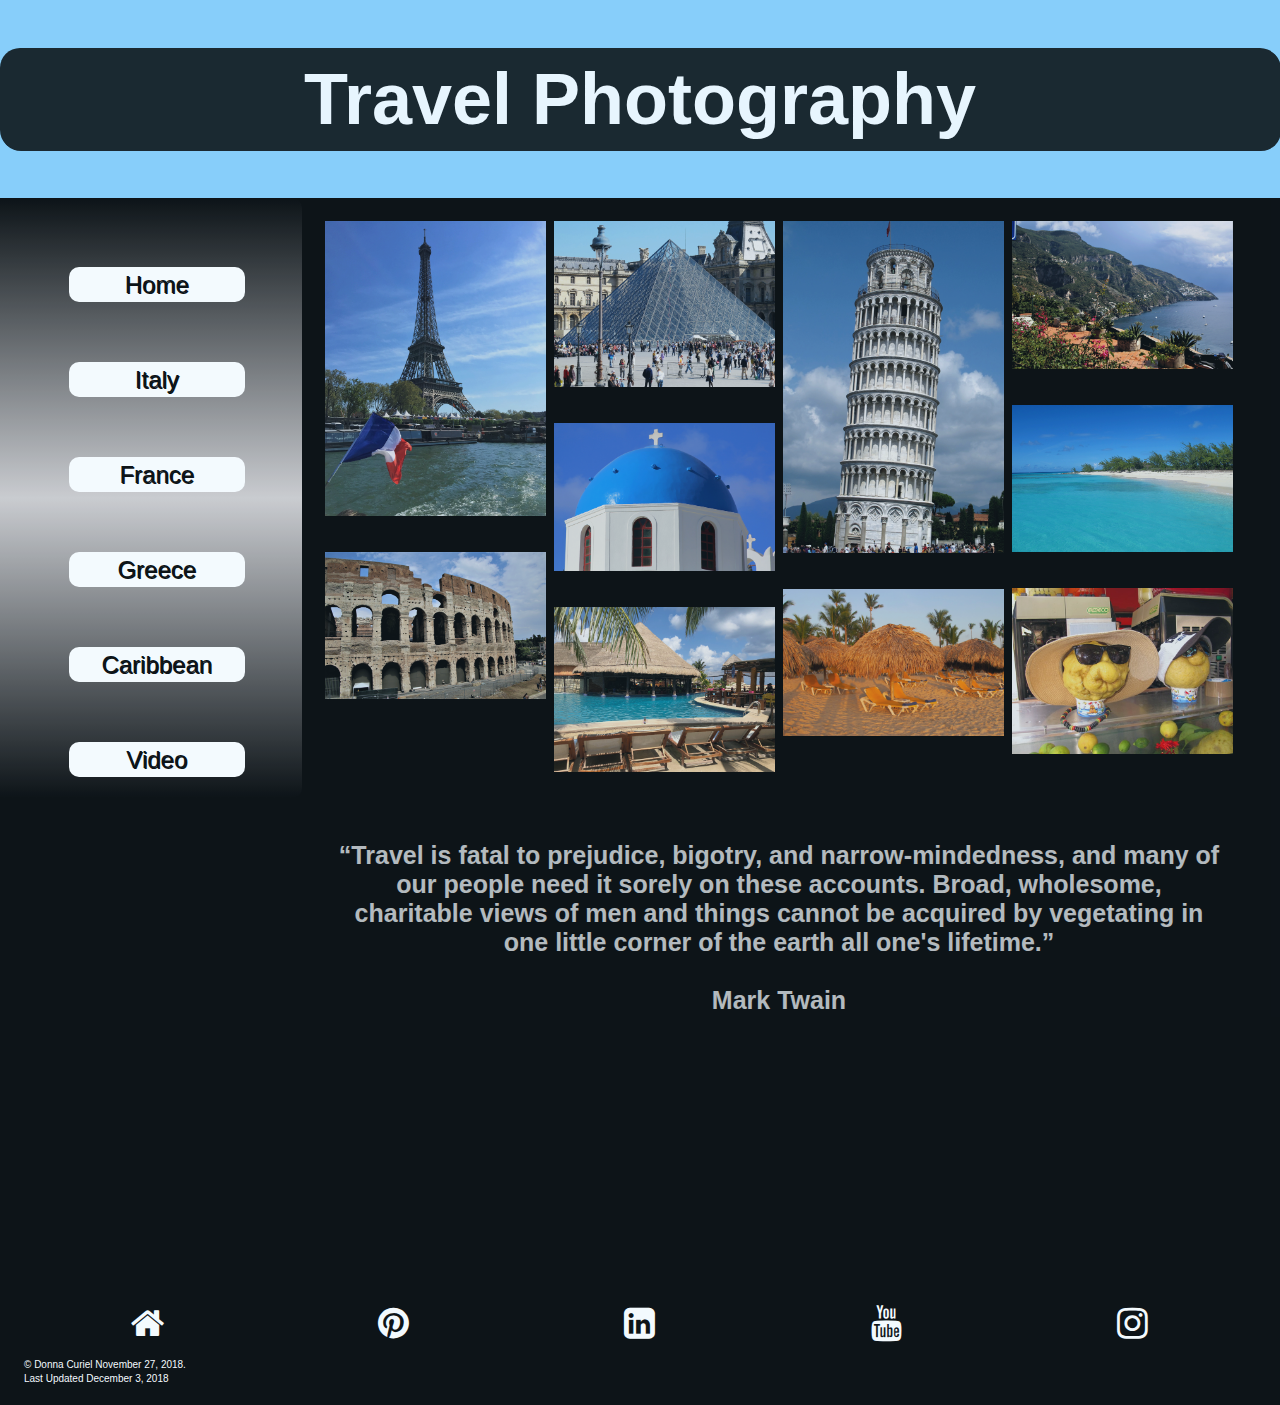
<file: Final Project CIT 180/index.html>
<!DOCTYPE html>
<html>
<head> 
<link href="https://fonts.googleapis.com/css?family=Arima+Madurai" rel="stylesheet">
<meta charset="utf-8">
<title>Donna Curiel Stock Photographer</title>
<meta name="description" content="Professional photographer, Donna Curiel showcases her photography she submits to Adobe Stock Images" />
<meta name="keywords" content="Stock Photography, 'Getty's Images', 'Adobe Stock Photography', 'Donna Curiel's Photography',Northern Michigan College Photography and Web Design Student/>
<meta name="viewport" content="width=device-width, initial-scale=1.0">

<link rel="stylesheet" href="css/myprint.css" media="print"/>
<link rel="stylesheet" href="css/myscreen.css" media="all"/>
<link rel="stylesheet" href="https://cdnjs.cloudflare.com/ajax/libs/font-awesome/4.7.0/css/font-awesome.min.css">
<style>
		* {
				box-sizing: border-box;
		}
		
		body {
				margin: 0;
				font-family: Arial, Helvetica, sans-serif;
		}
		
		.header {
				text-align: center;
				padding: 32px;
		}
		
		.row {
				display: -ms-flexbox; 
				display: flex;
				-ms-flex-wrap: wrap; 
				flex-wrap: wrap;
				padding: 0 4px;
		}
		
	
		.column {
				-ms-flex: 50%; 
				flex: 50%;
				padding: 0 4px;
		}
		
		.column img {
				margin-top: 8px;
				vertical-align: middle;
		}
		</style>
</head>

<body>
		<header>
		 <h1>Travel Photography</h1>
		</header>
		<section class="row">
		 <nav class="col-3 col-m-3">
			<ul>
			<li><a href="index.html">Home</a></li>
			<li><a href="Italy.html">Italy</a></li>
			<li><a href="France.html">France</a></li>
			<li><a href="Greece.html">Greece</a></li>
			<li><a href="Caribbean.html">Caribbean</a></li>
			<li><a href="video.html">Video</a></li>
			</ul>
			
		</nav>
	
		<section  class="col-9 col-m-9"> 
					
					<!-- Photo Grid -->
					<div class="row"> 
						<div class="column">
							<img src="media/France1.jpg" style="width:100%" alt="Image of France"/> >
							<img src="media/Italy1.jpg" style="width:100%" alt="Image of Italy"/>>
							
							
							
						
						</div>
						<div class="column">
							<img src="media/France2.jpg" style="width:100%" alt="Image of France"/>>
							<img src="media/Greece2.jpg" style="width:100%" alt="Image of Greece"/>/>
							<img src="media/Caribbean1111.jpg" style="width:100%" alt="Image of Caribbean"/>>
							
						
						</div>  
						<div class="column">
							<img src="media/Italy2.jpg" style="width:100%" alt="Image of Italy"/>>
							<img src="media/Caribbean3.jpg" style="width:100%" alt="Image of Caribbean"/>>
							
					
						</div>
						<div class="column">
							<img src="media/Italy4.jpg" style="width:100%" alt="Image of Italy"/>>
							<img src="media/Caribbean4.jpg" style="width:100%" alt="Image of Caribbean"/>>
							<img src="media/Italy5.jpg" style="width:100%" alt="Image of Italy"/>>
						
						</div>
					</div>
					<script>
							// Get the elements with class="column"
							var elements = document.getElementsByClassName("column");
							
							// Declare a loop variable
							var i;
							
							// Full-width images
							function one() {
									for (i = 0; i < elements.length; i++) {
											elements[i].style.msFlex = "100%";  
											elements[i].style.flex = "100%";
									}
							}
							
							// Two images side by side
							function two() {
									for (i = 0; i < elements.length; i++) {
											elements[i].style.msFlex = "50%";  
											elements[i].style.flex = "50%";
									}
							}
							
							// Four images side by side
							function four() {
									for (i = 0; i < elements.length; i++) {
											elements[i].style.msFlex = "25%";  
											elements[i].style.flex = "25%";
									}
							}
						
							</script>
					<div>
						<h2>“Travel is fatal to prejudice, bigotry, and narrow-mindedness, and many of our people need it sorely on these accounts. Broad, wholesome, charitable views of men and things cannot be acquired by vegetating in one little corner of the earth all one's lifetime.” 
							<br>
							<br>
							Mark Twain
						</h2>
					</div>
			
		</section>	
	
		

<footer style="background-color: black; color: white; ;width: 100%; padding: 10px; align-content: initial;">
	<div class="icon-bar">
		<a href="http://sunburstcompany.com/"><i class="fa fa-home"></i></a>
		<a href="https://www.pinterest.com/curiel1999/"><i class="fa fa-pinterest"></i></a> 
		<a href="https://www.linkedin.com/in/curiel1999"><i class="fa fa-linkedin-square"></i></a> 
		<a href="https://www.youtube.com/"><i class="fa fa-youtube"></i></a>
		<a href="https://www.instagram.com/sunburst_company/"><i class="fa fa-instagram"></i></a>
<small>&copy; Donna Curiel November 27, 2018. <br/>
Last Updated December 3, 2018</small>
</div>
</footer>
</body>
</html>
</file>
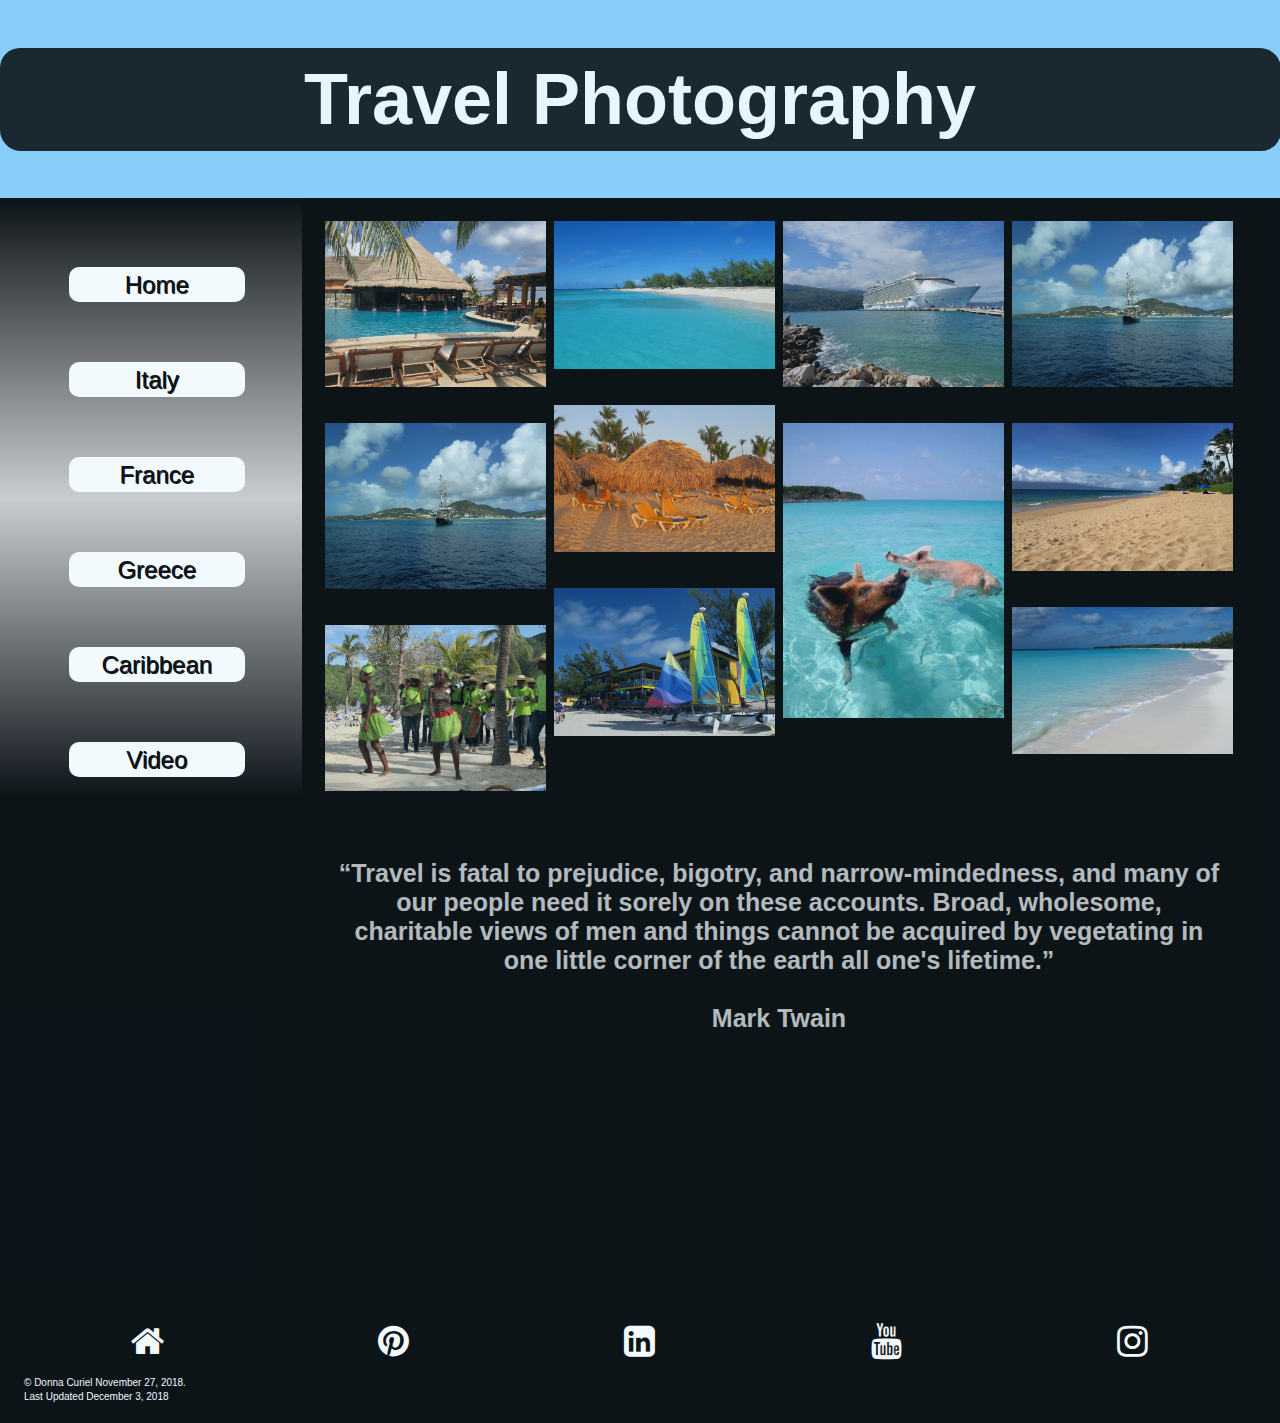
<file: Final Project CIT 180/Caribbean.html>
<!DOCTYPE html>
<html>
<head> 
<link href="https://fonts.googleapis.com/css?family=Arima+Madurai" rel="stylesheet">
<meta charset="utf-8">
<title>Donna Curiel Stock Photographer</title>
<meta name="description" content="Professional photographer, Donna Curiel showcases her photography she submits to Adobe Stock Images" />
<meta name="keywords" content="Stock Photography, 'Getty's Images', 'Adobe Stock Photography', 'Donna Curiel's Photography',Northern Michigan College Photography and Web Design Student/>
<meta name="viewport" content="width=device-width, initial-scale=1.0">

<link rel="stylesheet" href="css/myprint.css" media="print"/>
<link rel="stylesheet" href="css/myscreen.css" media="all"/>
<link rel="stylesheet" href="https://cdnjs.cloudflare.com/ajax/libs/font-awesome/4.7.0/css/font-awesome.min.css">
<style>
		* {
				box-sizing: border-box;
		}
		
		body {
				margin: 0;
				font-family: Arial, Helvetica, sans-serif;
		}
		
		.header {
				text-align: center;
				padding: 32px;
		}
		
		.row {
				display: -ms-flexbox; 
				display: flex;
				-ms-flex-wrap: wrap; 
				flex-wrap: wrap;
				padding: 0 4px;
		}
		
	
		.column {
				-ms-flex: 50%; 
				flex: 50%;
				padding: 0 4px;
		}
		
		.column img {
				margin-top: 8px;
				vertical-align: middle;
		}
		</style>
</head>

<body>
		<header>
		 <h1>Travel Photography</h1>
		</header>
		<section class="row">
		 <nav class="col-3 col-m-3">
			<ul>
			<li><a href="index.html">Home</a></li>
			<li><a href="Italy.html">Italy</a></li>
			<li><a href="France.html">France</a></li>
			<li><a href="Greece.html">Greece</a></li>
			<li><a href="Caribbean.html">Caribbean</a></li>
			<li><a href="video.html">Video</a></li>
			</ul>
			
		</nav>
	
		<section  class="col-9 col-m-9"> 
					
					<!-- Photo Grid -->
					<div class="row"> 
						<div class="column">	
							<img src="media/Caribbean1111.jpg" style="width:100%" alt="Image of the Caribbean"/>>
							<img src="media/Caribbean5000.jpg" style="width:100%" alt="Image of the Caribbean"/>>
							<img src="media/Caribbean400.jpg" style="width:100%" alt="Image of the Caribbean"/>>		
						</div>

						<div class="column">
							<img src="media/Caribbean500.jpg" style="width:100%" alt="Image of the Caribbean"/>>
							<img src="media/Caribbean6000.jpg" style="width:100%" alt="Image of the Caribbean"/>>
							<img src="media/Caribbean3000.jpg" style="width:100%" alt="Image of the Caribbean"/>>
						</div>  

						<div class="column">		
							<img src="media/Caribbean1111111.jpg" style="width:100%" alt="Image of the Caribbean"/>>
							<img src="media/Caribbean300.JPG" style="width:100%" alt="Image of the Caribbean"/>>
						</div>

						<div class="column">
							<img src="media/Caribbean5000.jpg" style="width:100%" alt="Image of the Caribbean"/>>
							<img src="media/Caribbean8000.jpg" style="width:100%" alt="Image of the Caribbean"/>>
							<img src="media/Caribbean4000.jpg" style="width:100%" alt="Image of the Caribbean"/>>
						</div>
					</div>
					<script>
							// Get the elements with class="column"
							var elements = document.getElementsByClassName("column");
							
							// Declare a loop variable
							var i;
							
							// Full-width images
							function one() {
									for (i = 0; i < elements.length; i++) {
											elements[i].style.msFlex = "100%";  
											elements[i].style.flex = "100%";
									}
							}
							
							// Two images side by side
							function two() {
									for (i = 0; i < elements.length; i++) {
											elements[i].style.msFlex = "50%";  
											elements[i].style.flex = "50%";
									}
							}
							
							// Four images side by side
							function four() {
									for (i = 0; i < elements.length; i++) {
											elements[i].style.msFlex = "25%";  
											elements[i].style.flex = "25%";
									}
							}
						
							</script>
							<div>
									<h2>“Travel is fatal to prejudice, bigotry, and narrow-mindedness, and many of our people need it sorely on these accounts. Broad, wholesome, charitable views of men and things cannot be acquired by vegetating in one little corner of the earth all one's lifetime.” 
										<br>
										<br>
										Mark Twain
									</h2>
								</div>
		</section>	
	
		

<footer style="background-color: black; color: white; ;width: 100%; padding: 10px; align-content: initial;">
	<div class="icon-bar">
		<a href="http://sunburstcompany.com/"><i class="fa fa-home"></i></a>
		<a href="https://www.pinterest.com/curiel1999/"><i class="fa fa-pinterest"></i></a> 
		<a href="https://www.linkedin.com/in/curiel1999"><i class="fa fa-linkedin-square"></i></a> 
		<a href="https://www.youtube.com/"><i class="fa fa-youtube"></i></a>
		<a href="https://www.instagram.com/sunburst_company/"><i class="fa fa-instagram"></i></a>
<small>&copy; Donna Curiel November 27, 2018. <br/>
Last Updated December 3, 2018</small>
</div>
</footer>
</body>
</html>
</file>
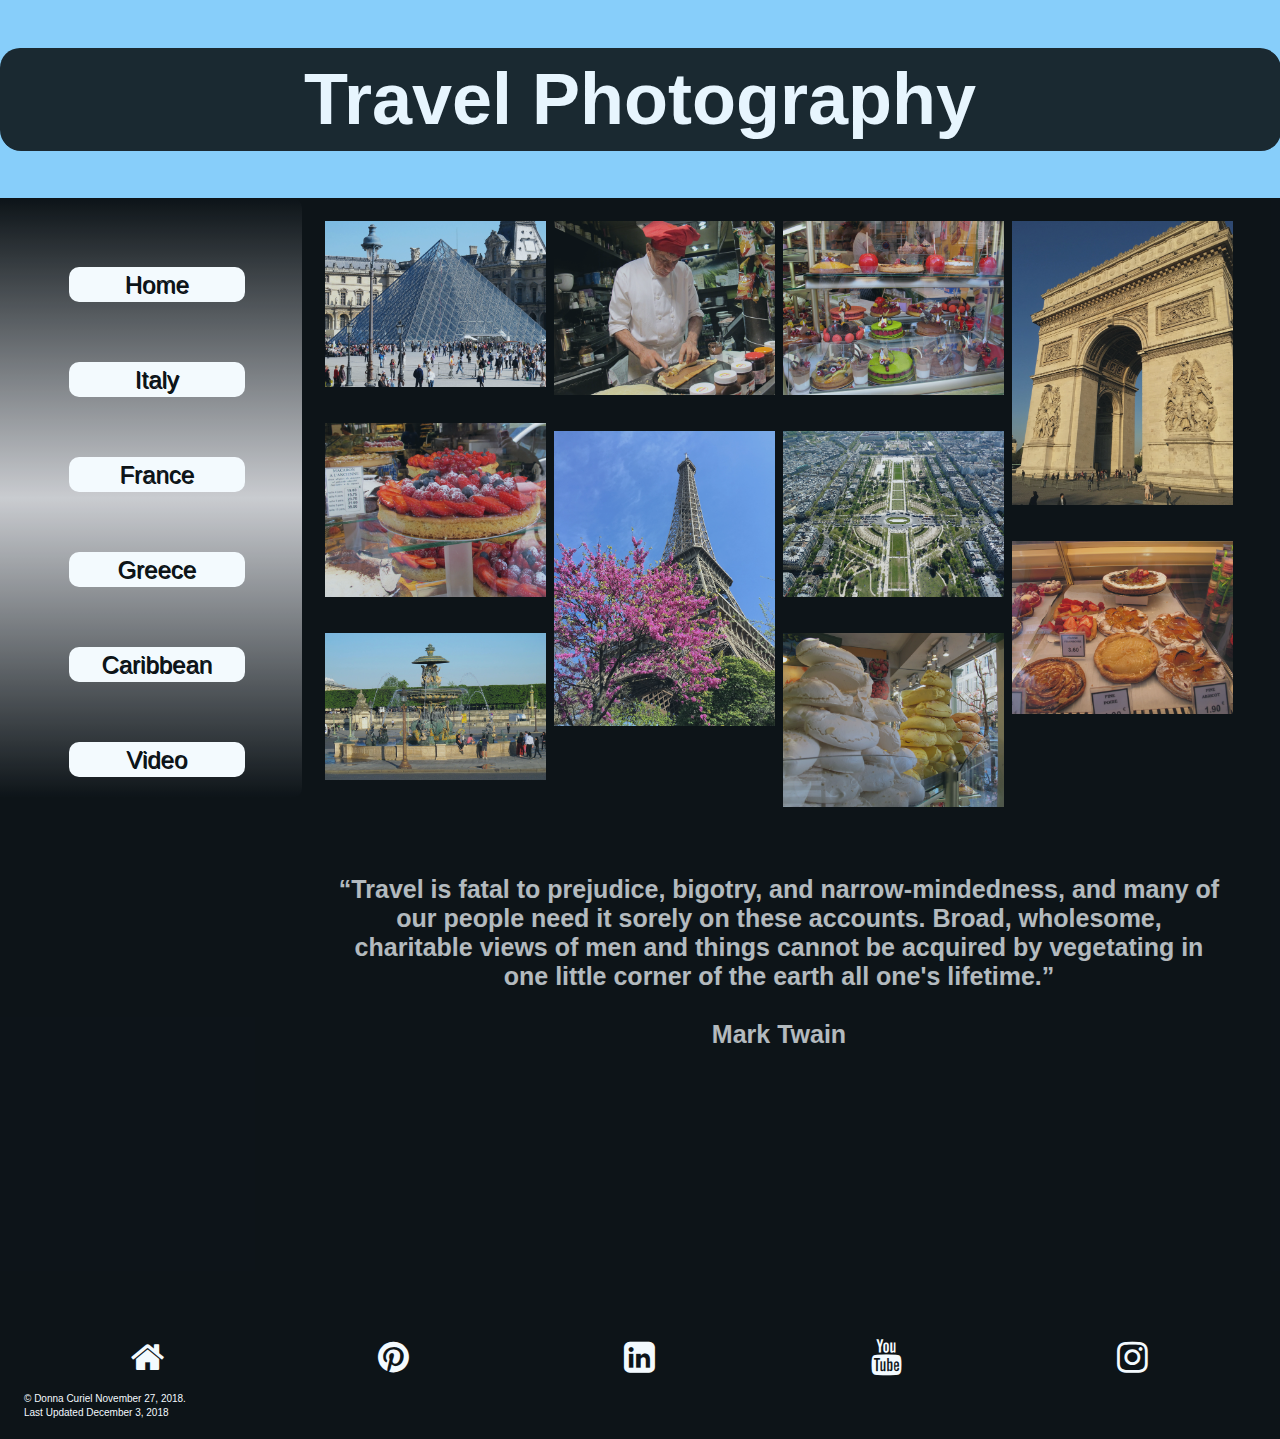
<file: Final Project CIT 180/France.html>
<!DOCTYPE html>
<html>
<head> 
<link href="https://fonts.googleapis.com/css?family=Arima+Madurai" rel="stylesheet">
<meta charset="utf-8">
<title>Donna Curiel Stock Photographer</title>
<meta name="description" content="Professional photographer, Donna Curiel showcases her photography she submits to Adobe Stock Images" />
<meta name="keywords" content="Stock Photography, 'Getty's Images', 'Adobe Stock Photography', 'Donna Curiel's Photography',Northern Michigan College Photography and Web Design Student/>
<meta name="viewport" content="width=device-width, initial-scale=1.0">

<link rel="stylesheet" href="css/myprint.css" media="print"/>
<link rel="stylesheet" href="css/myscreen.css" media="all"/>
<link rel="stylesheet" href="https://cdnjs.cloudflare.com/ajax/libs/font-awesome/4.7.0/css/font-awesome.min.css">
<style>
		* {
				box-sizing: border-box;
		}
		
		body {
				margin: 0;
				font-family: Arial, Helvetica, sans-serif;
		}
		
		.header {
				text-align: center;
				padding: 32px;
		}
		
		.row {
				display: -ms-flexbox; 
				display: flex;
				-ms-flex-wrap: wrap; 
				flex-wrap: wrap;
				padding: 0 4px;
		}
		
	
		.column {
				-ms-flex: 50%; 
				flex: 50%;
				padding: 0 4px;
		}
		
		.column img {
				margin-top: 8px;
				vertical-align: middle;
		}
		</style>
</head>

<body>
		<header>
		 <h1>Travel Photography</h1>
		</header>
		<section class="row">
		 <nav class="col-3 col-m-3">
			<ul>
			<li><a href="index.html">Home</a></li>
			<li><a href="Italy.html">Italy</a></li>
			<li><a href="France.html">France</a></li>
			<li><a href="Greece.html">Greece</a></li>
			<li><a href="Caribbean.html">Caribbean</a></li>
			<li><a href="video.html">Video</a></li>
			</ul>
			
		</nav>
	
		<section  class="col-9 col-m-9"> 
					
					<!-- Photo Grid -->
					<div class="row"> 
						<div class="column">
							<img src="media/France200.jpg" style="width:100%" alt="Image of France"/>>							
							<img src="media/France10000.jpg" style="width:100%" alt="Image of France"/>>
							<img src="media/France400.jpg" style="width:100%" alt="Image of France"/>>
						
						
						</div>
						<div class="column">
							<img src="media/France80000.jpg" style="width:100%" alt="Image of France"/>>
							<img src="media/France7000.jpg" style="width:100%" alt="Image of France"/>>
													
					
						</div>  
						<div class="column">
							<img src="media/France70000.jpg" style="width:100%" alt="Image of France"/>>
							<img src="media/France700.jpg" style="width:100%" alt="Image of France"/>>
							<img src="media/France50000.jpg" style="width:100%" alt="Image of France"/>>
													
					
						</div>
						<div class="column">
							<img src="media/France6000.jpg" style="width:100%" alt="Image of France"/>>
							<img src="media/France100000.jpg" style="width:100%" alt="Image of France"/>>
						
						
						</div>
					</div>
					<script>
							// Get the elements with class="column"
							var elements = document.getElementsByClassName("column");
							
							// Declare a loop variable
							var i;
							
							// Full-width images
							function one() {
									for (i = 0; i < elements.length; i++) {
											elements[i].style.msFlex = "100%";  
											elements[i].style.flex = "100%";
									}
							}
							
							// Two images side by side
							function two() {
									for (i = 0; i < elements.length; i++) {
											elements[i].style.msFlex = "50%";  
											elements[i].style.flex = "50%";
									}
							}
							
							// Four images side by side
							function four() {
									for (i = 0; i < elements.length; i++) {
											elements[i].style.msFlex = "25%";  
											elements[i].style.flex = "25%";
									}
							}
						
							</script>
							<div>
									<h2>“Travel is fatal to prejudice, bigotry, and narrow-mindedness, and many of our people need it sorely on these accounts. Broad, wholesome, charitable views of men and things cannot be acquired by vegetating in one little corner of the earth all one's lifetime.” 
										<br>
										<br>
										Mark Twain
									</h2>
								</div>
		</section>	
	
		

<footer style="background-color: black; color: white; ;width: 100%; padding: 10px; align-content: initial;">
	<div class="icon-bar">
		<a href="http://sunburstcompany.com/"><i class="fa fa-home"></i></a>
		<a href="https://www.pinterest.com/curiel1999/"><i class="fa fa-pinterest"></i></a> 
		<a href="https://www.linkedin.com/in/curiel1999"><i class="fa fa-linkedin-square"></i></a> 
		<a href="https://www.youtube.com/"><i class="fa fa-youtube"></i></a>
		<a href="https://www.instagram.com/sunburst_company/"><i class="fa fa-instagram"></i></a>
<small>&copy; Donna Curiel November 27, 2018. <br/>
Last Updated December 3, 2018</small>
</div>
</footer>
</body>
</html>
</file>
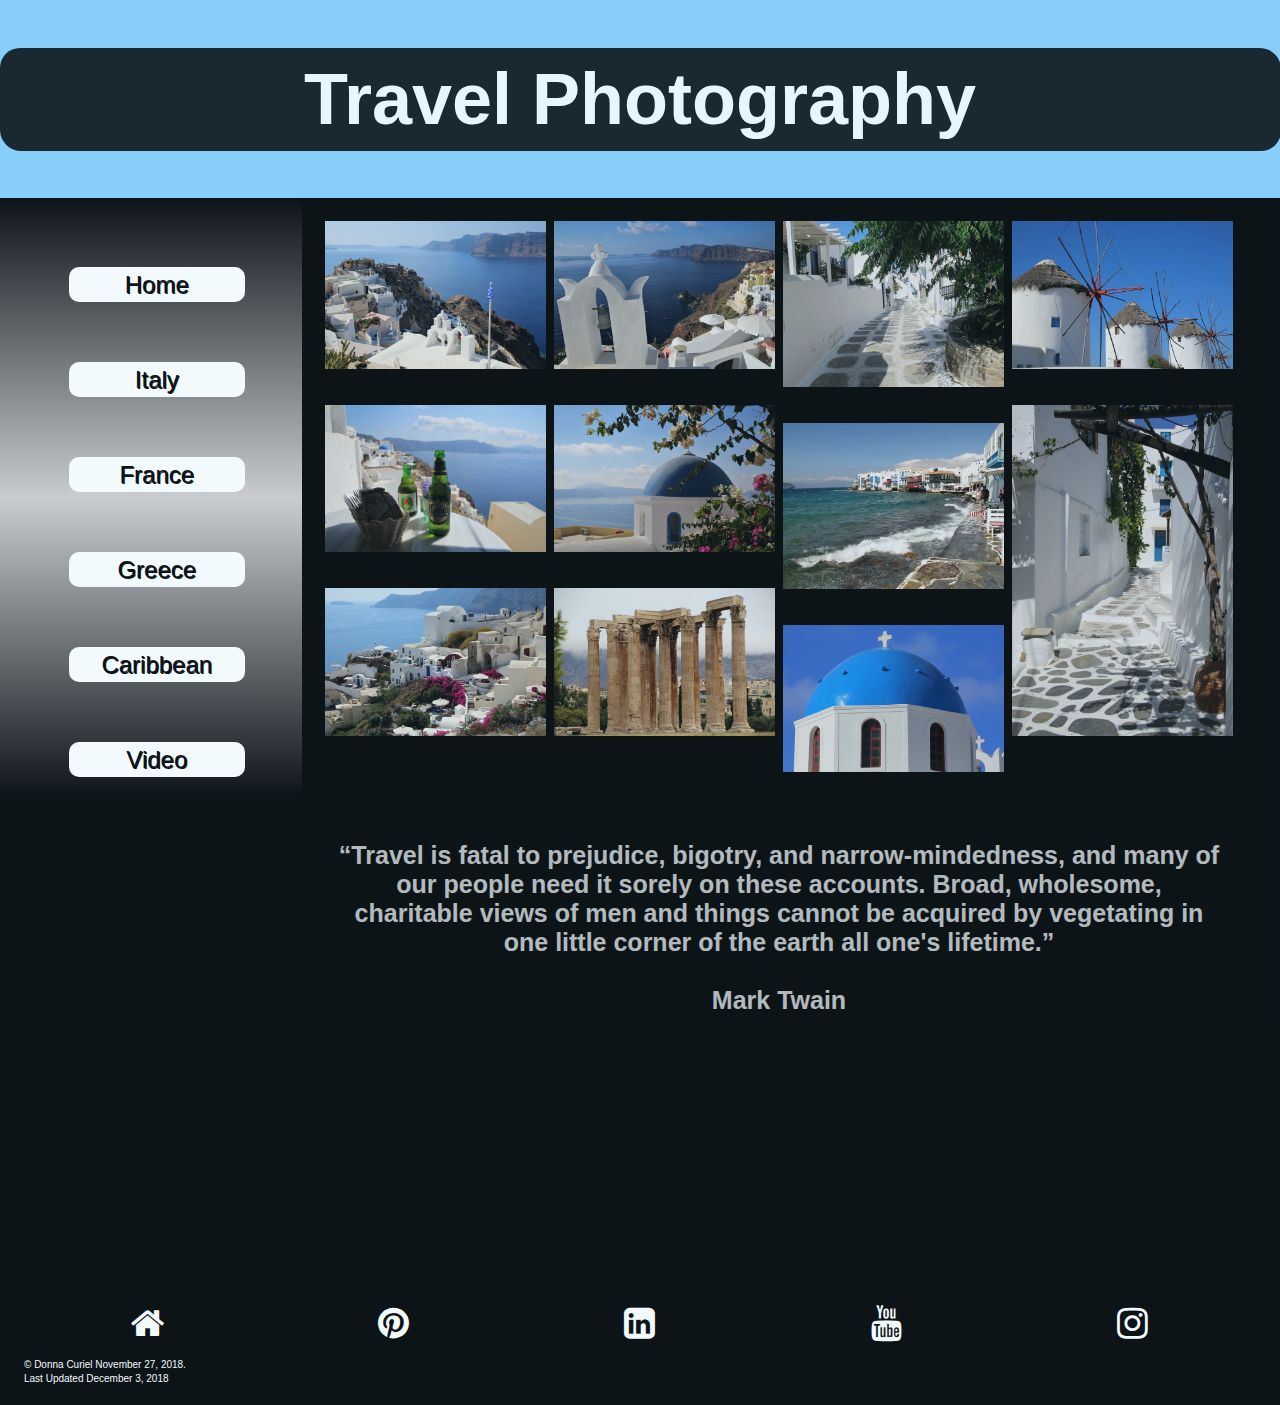
<file: Final Project CIT 180/Greece.html>
<!DOCTYPE html>
<html>
<head> 
<link href="https://fonts.googleapis.com/css?family=Arima+Madurai" rel="stylesheet">
<meta charset="utf-8">
<title>Donna Curiel Stock Photographer</title>
<meta name="description" content="Professional photographer, Donna Curiel showcases her photography she submits to Adobe Stock Images" />
<meta name="keywords" content="Stock Photography, 'Getty's Images', 'Adobe Stock Photography', 'Donna Curiel's Photography',Northern Michigan College Photography and Web Design Student/>
<meta name="viewport" content="width=device-width, initial-scale=1.0">

<link rel="stylesheet" href="css/myprint.css" media="print"/>
<link rel="stylesheet" href="css/myscreen.css" media="all"/>
<link rel="stylesheet" href="https://cdnjs.cloudflare.com/ajax/libs/font-awesome/4.7.0/css/font-awesome.min.css">
<style>
		* {
				box-sizing: border-box;
		}
		
		body {
				margin: 0;
				font-family: Arial, Helvetica, sans-serif;
		}
		
		.header {
				text-align: center;
				padding: 32px;
		}
		
		.row {
				display: -ms-flexbox; 
				display: flex;
				-ms-flex-wrap: wrap; 
				flex-wrap: wrap;
				padding: 0 4px;
		}
		
	
		.column {
				-ms-flex: 50%; 
				flex: 50%;
				padding: 0 4px;
		}
		
		.column img {
				margin-top: 8px;
				vertical-align: middle;
		}
		</style>
</head>

<body>
		<header>
		 <h1>Travel Photography</h1>
		</header>
		<section class="row">
		 <nav class="col-3 col-m-3">
			<ul>
			<li><a href="index.html">Home</a></li>
			<li><a href="Italy.html">Italy</a></li>
			<li><a href="France.html">France</a></li>
			<li><a href="Greece.html">Greece</a></li>
			<li><a href="Caribbean.html">Caribbean</a></li>
			<li><a href="video.html">Video</a></li>
			</ul>
			
		</nav>
	
		<section  class="col-9 col-m-9"> 
					
					<!-- Photo Grid -->
					<div class="row"> 
						<div class="column">
							<img src="media/Greece100.jpg" style="width:100%" alt="Image of Greece"/>>
							<img src="media/Greece200.jpg" style="width:100%" alt="Image of Greece"/>>
							<img src="media/Greece300.jpg" style="width:100%" alt="Image of Greece"/>>
																		
						</div>
						<div class="column">
								
							<img src="media/Greece9000.jpg" style="width:100%" alt="Image of Greece"/>>
							<img src="media/Greece10000.jpg" style="width:100%" alt="Image of Greece"/>>
							<img src="media/Greece800.jpg" style="width:100%" alt="Image of Greece"/>>
						
							
													
						</div>  
						<div class="column">
							<img src="media/Greece900.jpg" style="width:100%" alt="Image of Greece"/>>
							<img src="media/Greece1000.jpg" style="width:100%" alt="Image of Greece"/>>
							<img src="media/Greece3000.jpg" style="width:100%" alt="Image of Greece"/>>
																	
					
						</div>
						<div class="column">
							<img src="media/Greece5000.jpg" style="width:100%" alt="Image of Greece"/>>
							<img src="media/Greece7000.jpg" style="width:100%" alt="Image of Greece"/>>
									
						
						</div>
					</div>
					<script>
							// Get the elements with class="column"
							var elements = document.getElementsByClassName("column");
							
							// Declare a loop variable
							var i;
							
							// Full-width images
							function one() {
									for (i = 0; i < elements.length; i++) {
											elements[i].style.msFlex = "100%";  
											elements[i].style.flex = "100%";
									}
							}
							
							// Two images side by side
							function two() {
									for (i = 0; i < elements.length; i++) {
											elements[i].style.msFlex = "50%";  
											elements[i].style.flex = "50%";
									}
							}
							
							// Four images side by side
							function four() {
									for (i = 0; i < elements.length; i++) {
											elements[i].style.msFlex = "25%";  
											elements[i].style.flex = "25%";
									}
							}
						
							</script>
							<div>
									<h2>“Travel is fatal to prejudice, bigotry, and narrow-mindedness, and many of our people need it sorely on these accounts. Broad, wholesome, charitable views of men and things cannot be acquired by vegetating in one little corner of the earth all one's lifetime.” 
										<br>
										<br>
										Mark Twain
									</h2>
								</div>
					
			
		</section>	
	
		

<footer style="background-color: black; color: white; ;width: 100%; padding: 10px; align-content: initial;">
	<div class="icon-bar">
		<a href="http://sunburstcompany.com/"><i class="fa fa-home"></i></a>
		<a href="https://www.pinterest.com/curiel1999/"><i class="fa fa-pinterest"></i></a> 
		<a href="https://www.linkedin.com/in/curiel1999"><i class="fa fa-linkedin-square"></i></a> 
		<a href="https://www.youtube.com/"><i class="fa fa-youtube"></i></a>
		<a href="https://www.instagram.com/sunburst_company/"><i class="fa fa-instagram"></i></a>
<small>&copy; Donna Curiel November 27, 2018. <br/>
Last Updated December 3, 2018</small>
</div>
</footer>
</body>
</html>
</file>
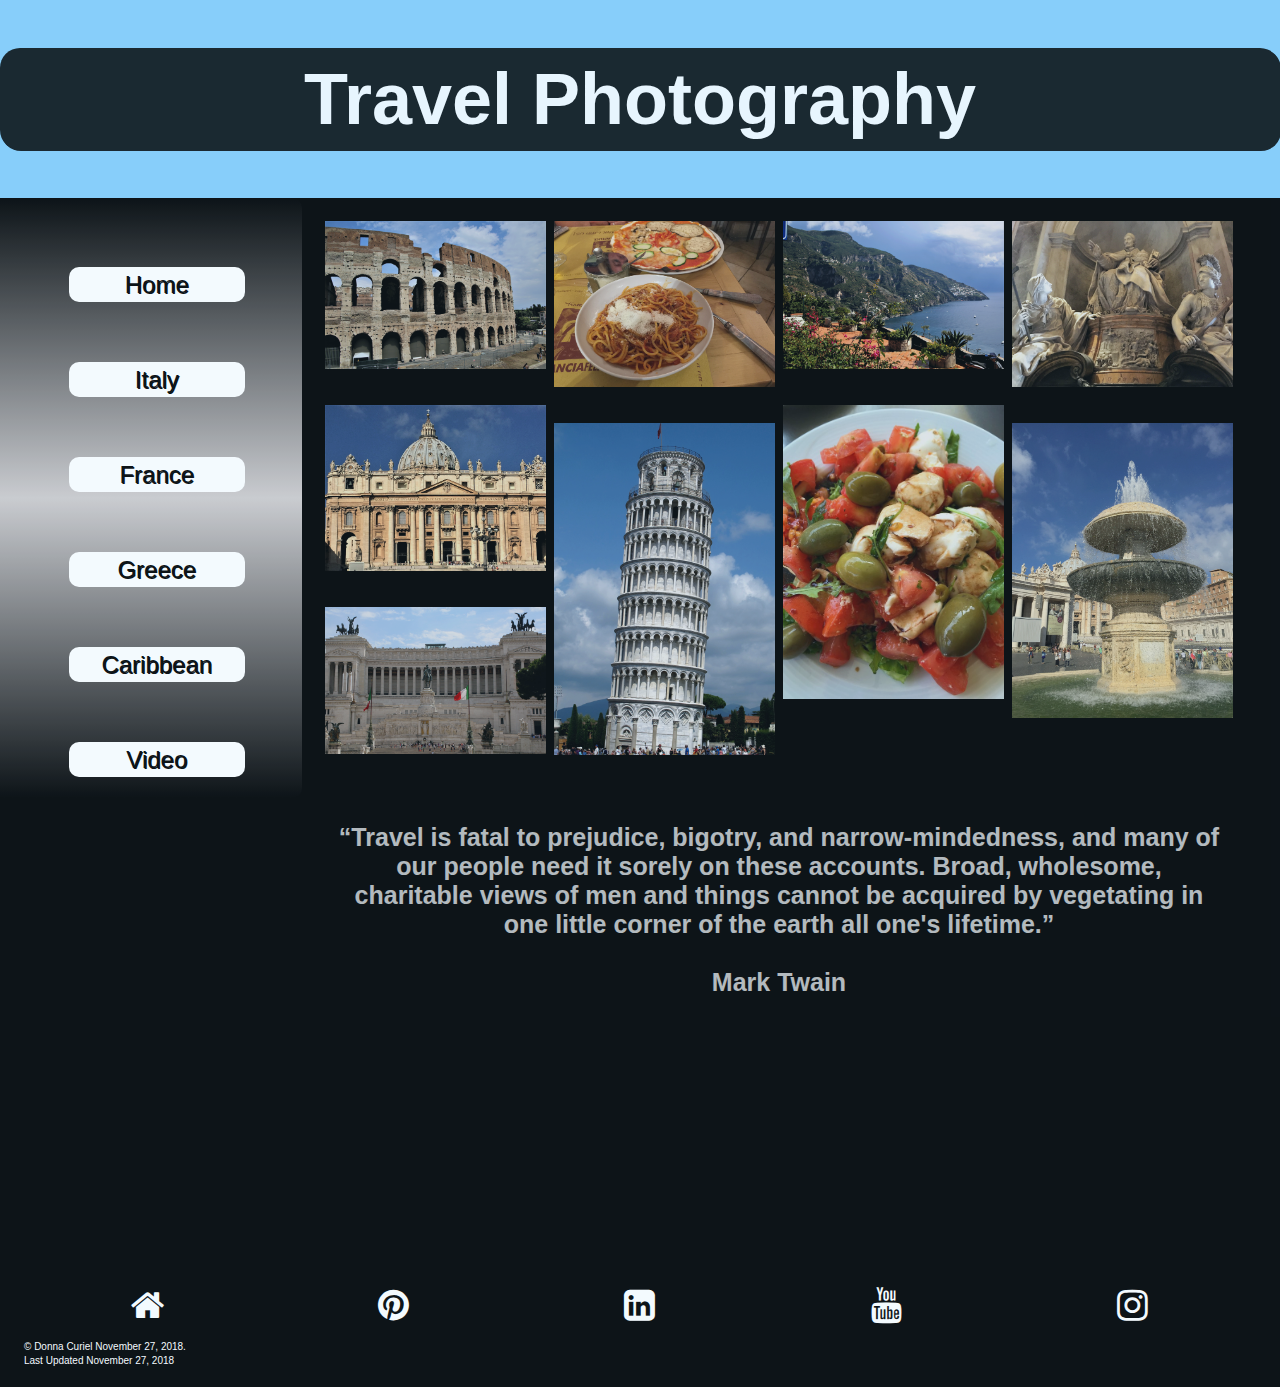
<file: Final Project CIT 180/Italy.html>
<!DOCTYPE html>
<html>
<head> 
<link href="https://fonts.googleapis.com/css?family=Arima+Madurai" rel="stylesheet">
<meta charset="utf-8">
<title>Donna Curiel Stock Photographer</title>
<meta name="description" content="Professional photographer, Donna Curiel showcases her photography she submits to Adobe Stock Images" />
<meta name="keywords" content="Stock Photography, 'Getty's Images', 'Adobe Stock Photography', 'Donna Curiel's Photography',Northern Michigan College Photography and Web Design Student/>
<meta name="viewport" content="width=device-width, initial-scale=1.0">

<link rel="stylesheet" href="css/myprint.css" media="print"/>
<link rel="stylesheet" href="css/myscreen.css" media="all"/>
<link rel="stylesheet" href="https://cdnjs.cloudflare.com/ajax/libs/font-awesome/4.7.0/css/font-awesome.min.css">
<style>
		* {
				box-sizing: border-box;
		}
		
		body {
				margin: 0;
				font-family: Arial, Helvetica, sans-serif;
		}
		
		.header {
				text-align: center;
				padding: 32px;
		}
		
		.row {
				display: -ms-flexbox; 
				display: flex;
				-ms-flex-wrap: wrap; 
				flex-wrap: wrap;
				padding: 0 4px;
		}
		
	
		.column {
				-ms-flex: 50%; 
				flex: 50%;
				padding: 0 4px;
		}
		
		.column img {
				margin-top: 8px;
				vertical-align: middle;
		}
		</style>
</head>

<body>
		<header>
		 <h1>Travel Photography</h1>
		</header>
		<section class="row">
		 <nav class="col-3 col-m-3">
			<ul>
			<li><a href="index.html">Home</a></li>
			<li><a href="Italy.html">Italy</a></li>
			<li><a href="France.html">France</a></li>
			<li><a href="Greece.html">Greece</a></li>
			<li><a href="Caribbean.html">Caribbean</a></li>
			<li><a href="video.html">Video</a></li>
			</ul>		
		</nav>
	
		<section  class="col-9 col-m-9"> 
					
					<!-- Photo Grid -->
					<div class="row"> 
						<div class="column">
							<img src="media/Italy100.jpg" style="width:100%" alt="Image of Italy"/>>
							<img src="media/Italy7000.jpg" style="width:100%" alt="Image of Italy"/>>
							<img src="media/Italy200.jpg" style="width:100%" alt="Image of Italy"/>>							
						</div>

						<div class="column">
							<img src="media/Italy80000.jpg" style="width:100%" alt="Image of Italy"/>>
							<img src="media/Italy30000.jpg" style="width:100%" alt="Image of Italy"/>>
						</div>  

						<div class="column">
							<img src="media/Italy900.jpg" style="width:100%" alt="Image of Italy"/>>
							<img src="media/Italy70000.jpg" style="width:100%" alt="Image of Italy"/>>	
						</div>

						<div class="column">
							<img src="media/Italy5000.jpg" style="width:100%" alt="Image of Italy"/>>
							<img src="media/Italy8000.jpg" style="width:100%" alt="Image of Italy"/>>				
						</div>
					</div>
					<script>
							// Get the elements with class="column"
							var elements = document.getElementsByClassName("column");
							
							// Declare a loop variable
							var i;
							
							// Full-width images
							function one() {
									for (i = 0; i < elements.length; i++) {
											elements[i].style.msFlex = "100%";  
											elements[i].style.flex = "100%";
									}
							}
							
							// Two images side by side
							function two() {
									for (i = 0; i < elements.length; i++) {
											elements[i].style.msFlex = "50%";  
											elements[i].style.flex = "50%";
									}
							}
							
							// Four images side by side
							function four() {
									for (i = 0; i < elements.length; i++) {
											elements[i].style.msFlex = "25%";  
											elements[i].style.flex = "25%";
									}
							}
						
							</script>
							<div>
									<h2>“Travel is fatal to prejudice, bigotry, and narrow-mindedness, and many of our people need it sorely on these accounts. Broad, wholesome, charitable views of men and things cannot be acquired by vegetating in one little corner of the earth all one's lifetime.” 
										<br>
										<br>
										Mark Twain
									</h2>
								</div>
		</section>	

<footer style="background-color: black; color: white; ;width: 100%; padding: 10px; align-content: initial;">
	<div class="icon-bar">
		<a href="http://sunburstcompany.com/"><i class="fa fa-home"></i></a>
		<a href="https://www.pinterest.com/curiel1999/"><i class="fa fa-pinterest"></i></a> 
		<a href="https://www.linkedin.com/in/curiel1999"><i class="fa fa-linkedin-square"></i></a> 
		<a href="https://www.youtube.com/"><i class="fa fa-youtube"></i></a>
		<a href="https://www.instagram.com/sunburst_company/"><i class="fa fa-instagram"></i></a>
<small>&copy; Donna Curiel November 27, 2018. <br/>
Last Updated November 27, 2018</small>
</div>
</footer>
</body>
</html>
</file>
<file: Final Project CIT 180/css/myprint.css>
﻿*{
    width:100%;
    font-size:12pt;
    font-family:sans-serif;
    background:white;
    color:black;
    text-align:left;
    margin:0px;
    padding:0px;
    display:block;
    top:0%;
    height:auto;
    opacity:1;
    border:none;
    text-shadow:none;
    font-weight:normal;
}
aside, img, video {
    display:none;
}

nav ul li {
    border:none;
    margin:0px;
    text-decoration:underline;
}
header{
    box-shadow:none;
}
summary{
    margin-top:10px;
    color:black;
    font-size:12pt;
    text-shadow:none;
}
a:link, a:visited, a:hover,a:active{
    color:black;
    text-shadow:none;
    display:inline;
    text-decoration:underline;
}
p{
    margin-top:10px;
}

h1,h2,h3{
    margin-top:10px;
}
details { 
    margin-top:10px;
    page-break-inside:avoid;
}
</file>
<file: Final Project CIT 180/css/myscreen.css>
﻿* {
    box-sizing: border-box;
}
.row::after {
    content: "";
    clear: both;
    display: table;
    
}
.row {
    display: flex;
    flex-wrap: wrap;
    padding: 0 4px;
  }
  
  /* Create four equal columns that sits next to each other */
  .column {
    flex: 25%;
    max-width: 25%;
    padding: 0 4px;
  }
  
  .column img {
    margin-top: 8px;
    vertical-align: middle;
  }
  
  /* Responsive layout - makes a two column-layout instead of four columns */
  @media screen and (max-width: 800px) {
    .column {
      flex: 50%;
      max-width: 50%;
    }
  }
  
  /* Responsive layout - makes the two columns stack on top of each other instead of next to each other */
  @media screen and (max-width: 600px) {
    .column {
      flex: 100%;
      max-width: 100%;
    }
  }

body {
	font-family:"font-family: 'Arima Madurai', cursive;", sans-serif;
	font-size:1.5em;
    background:lightskyblue;
    max-width: 100%;
    background-size: 100%;
 
  
}
nav {
    font-family:"font-family: 'Arima Madurai', cursive;", sans-serif;
	width:100%;
	height:600px;
    background-color:white;
    text-align:center;
    clear:both;
    float:left;  
    margin-top: 10 px;
    margin-left: -20px;
    background: linear-gradient(0deg, black, rgb(209, 204, 204), black);
    box-shadow: 6px 6px 6px rgba(0,0,0,0.15);
    padding: 0 20px;
    border-radius:10px;
  
}
nav a {
    text-decoration:none;
    display: block;
    padding: 2%;  
    border-radius: 10px;

}

nav ul li {
    list-style:none;
    display: block;
    margin-right:5%;
    padding: 30px;
   

   
}
nav ul li a:link, nav ul li a:visited {
    display:block;
    background-color:white;
    color:black;
   	text-decoration:none;
}
nav ul li a:hover, nav ul li a:active{
    display:block;
    background-color:black;
    color:white;
}
a:link, a:visited, a:hover,a:active{
	color:mediumseagreen;
	text-shadow:1px 1px black;
}

h1{
    font-family:"font-family: 'Arima Madurai', cursive;", sans-serif;
    font-size: 72px;
	width:100%;
	top:0%;
	color:white;
	padding:10px;
    height:auto;
    border-radius: 20px;
    box-shadow:1px 1px black;
    background-color:black;
    opacity:0.8;
    text-align:center;
    text-shadow:2px 2px black;
}
h2{
    font-family:"font-family: 'Arima Madurai', cursive;", sans-serif;
    font-size: 25px;
    padding:20px;
    height:auto;
    width: 100%;
    color:white;
    opacity:0.8;
    text-align:center;
}
h4{
    font-family:"font-family: 'Arima Madurai', cursive;", sans-serif;
    font-size: 12px;
    padding:20px;
    height:auto;
    width: 100%;
    color:white;
    opacity:0.8;
    text-align:center;
    

}
section{
	opacity:.9;
    background:black;
    max-width: 100%;
    
}

summary{
	color:lightskyblue;
	text-shadow:1px 1px #555;
	font-size:1.1em;
}


[class*="col-"] {
    width: 100%; /* this is being overriden in tablet and desktop */
    float:left; /* setting defaults for everything including tablet and desktop */
    padding:15px; /* setting defaults for everything including tablet and desktop */
   

}
@media only screen and (min-width: 600px) {
/* For tablets: */
    .col-m-1 {width: 8.33%;}
    .col-m-2 {width: 16.66%;}
    .col-m-3 {width: 25%;}
    .col-m-4 {width: 33.33%;}
    .col-m-5 {width: 41.66%;}
    .col-m-6 {width: 50%;}
    .col-m-7 {width: 58.33%;}
    .col-m-8 {width: 66.66%;}
    .col-m-9 {width: 75%;}
    .col-m-10 {width: 83.33%;}
    .col-m-11 {width: 91.66%;}
    .col-m-12 {width: 100%;}
}
@media only screen and (min-width: 768px) {
/* For desktop: */
    .col-1 {width: 8.33%;}
    .col-2 {width: 16.66%;}
    .col-3 {width: 25%;}
    .col-4 {width: 33.33%;}
    .col-5 {width: 41.66%;}
    .col-6 {width: 50%;}
    .col-7 {width: 58.33%;}
    .col-8 {width: 66.66%;}
    .col-9 {width: 75%;}
    .col-10 {width: 83.33%;}
    .col-11 {width: 91.66%;}
    .col-12 {width: 100%;}
    
}
footer{
    margin-top:200px;
    font-size: 12px;
}
.icon-bar {
    width: 100%; 
    background-color: black; 
    overflow: auto; 
    border-radius: 10px;
    padding: 10px;
}
.icon-bar a {
    float: left; 
    text-align: center; 
    width: 20%; 
    padding: 12px 0; 
    transition: all 0.3s ease; 
    color: white; 
    font-size: 36px; 
}

.icon-bar a:hover {
    background-color: lightskyblue; 
}
</file>
